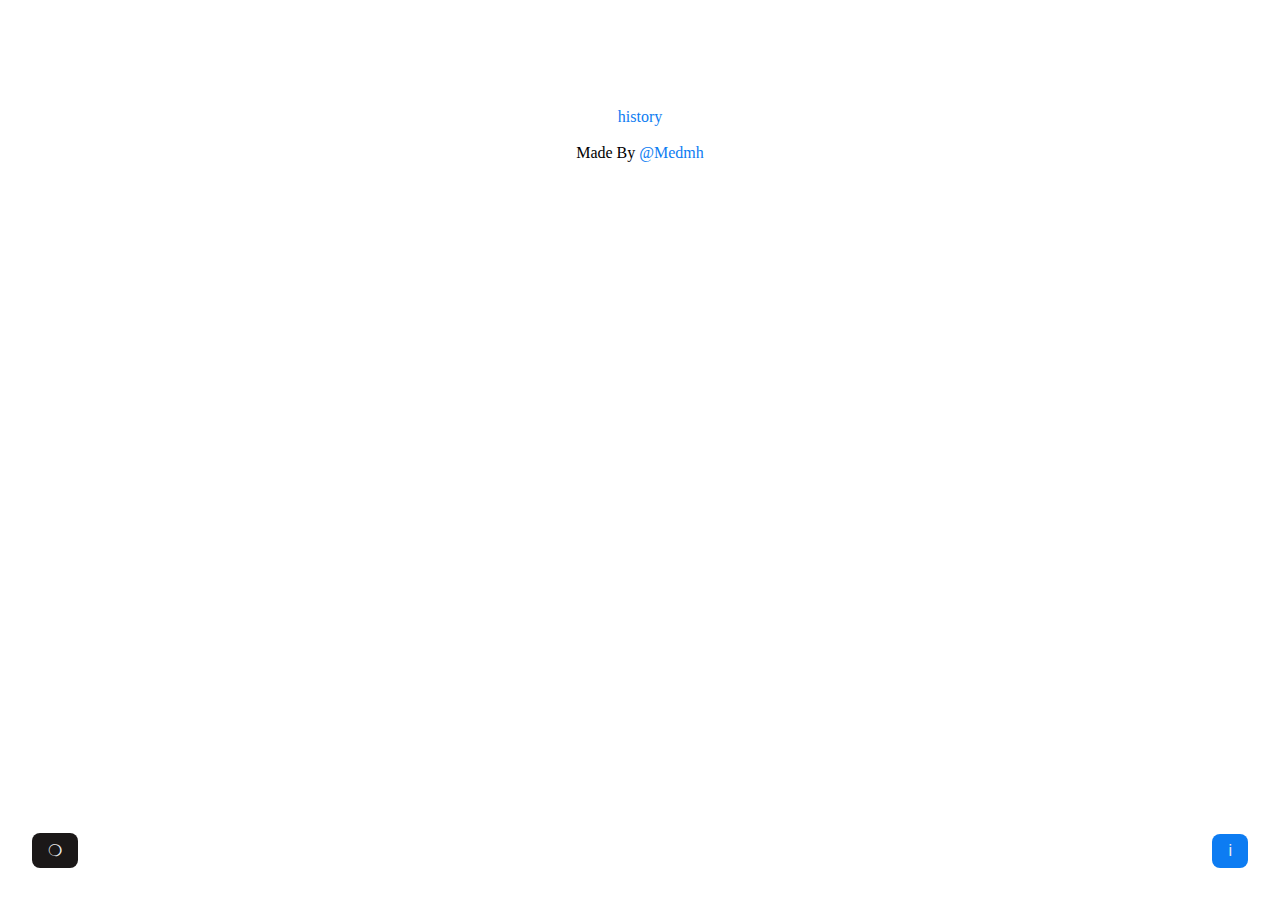
<file: index.html>
<!DOCTYPE html>
<html lang="en">

<head>
    <meta name="viewport"
        content="width=device-width, user-scalable=no, initial-scale=1.0, maximum-scale=1.0, minimum-scale=1.0">
    <meta charset="UTF-8">
    <meta name="theme-color" media="(prefers-color-scheme: dark)" content="black">
    <title>ECS Cell counter</title>
    <link rel="stylesheet" href="style.css" media="all">
    <script src="app.js" defer></script>
    <link rel="shortcut icon" type="image/png" href="./assets/icons/icon-152x152.png">
    <link rel="manifest" href="manifest.json">
</head>

<body>
    <dialog onclick="this.close()">
        <span class="close" onclick="this.close()">&times;</span>
    </dialog>

    <center>

        <div class="new_dialog_cell">

            <dialog class="new">

                <span class="close_new">&times;</span>
                <br>
                <br>
                <div class="d-input">
                    <input type="text" name="cell-name" value="">
                    <br>
                    <button type="submit" class="btn btn-dark add">new</button>

                </div>
            </dialog>
        </div>
    </center>
    <br>
    <br>


    <!-- where the cells are -->
    <div class="container grid"></div>

    <button type="button" class="new-cell btn btn-dark">&#10061;</button>
    <button type="button" class="details btn">i</button>
    <br>
    <br>
    <br>
    <br>
    <center>
        <footer>
            <a style="padding: 20px;" href="./history.html">history</a>
            <br>
            <br>
            Made By <a href="https://medmh.netlify.app/">@Medmh</a></span>
            <br>
        </footer>
        <br>
    </center>


</body>

</html>
</file>
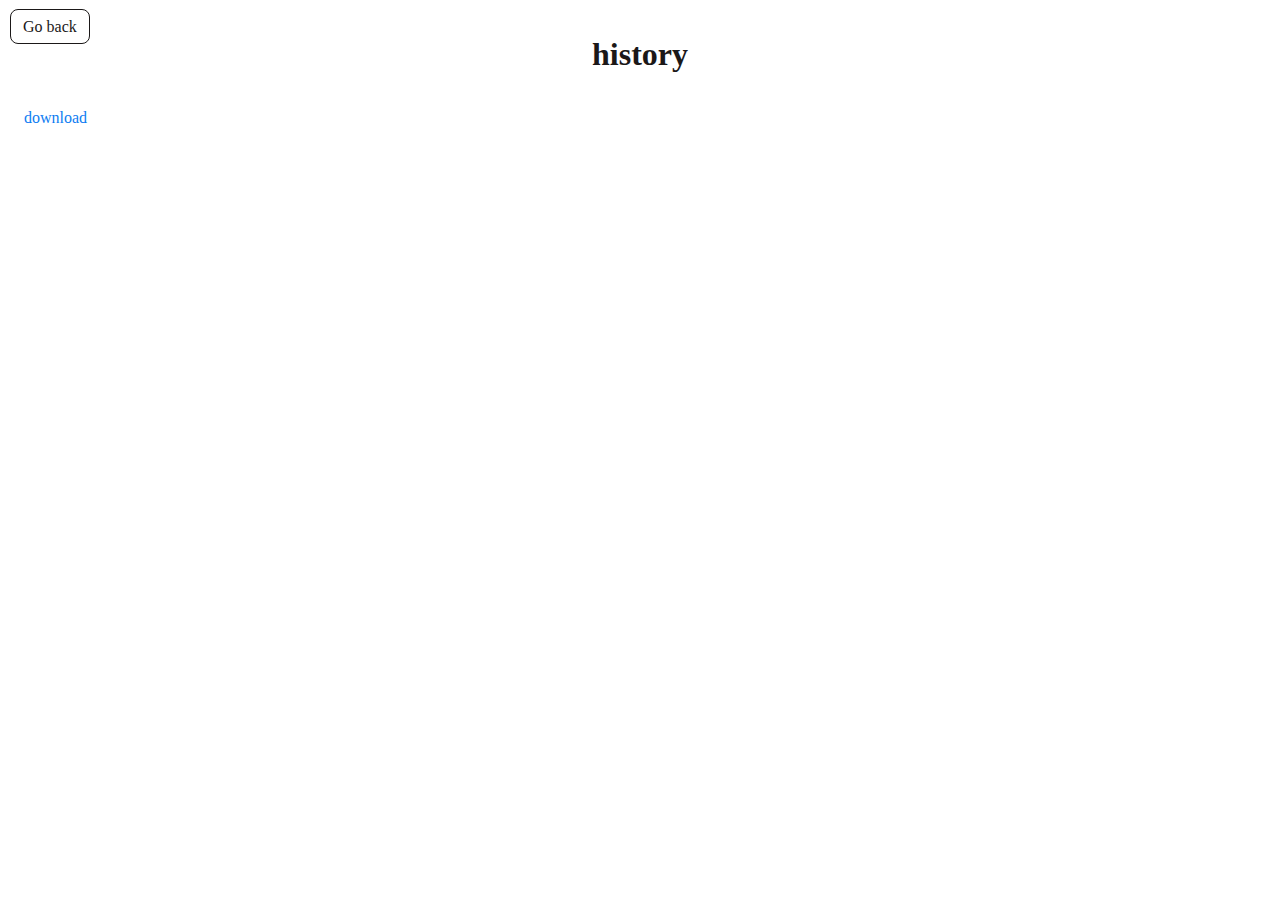
<file: history.html>
<!DOCTYPE html>
<html lang="en">

<head>
    <meta charset="UTF-8">
    <meta name="viewport" content="width=device-width, user-scalable=no, initial-scale=1.0, maximum-scale=1.0, minimum-scale=1.0">
    <title>History</title>
    <link rel="stylesheet" href="style.css" media="all">
    <script src="history.js" defer></script>
</head>

<body>
    <style>
    </style>
    <br>
    <a style="margin: 10px;" href="./index.html" class="btn btn-dark-outline">Go back</a>
    <br>
    <center>
        <h1>history</h1>
    </center>
    <br>
    <br>
    
</body>

</html>
</file>
<file: style.css>
* {
  box-sizing: border-box;
  color: inherit;
  margin: 0;
}

body {
  font-family: Poppins;
}

body::-webkit-scrollbar {
  width: 3px; /* width of the entire scrollbar */
}

ul {
  padding: 0;
  list-style-type: none;
}

a {
  text-decoration: none;
  color: hsl(211deg, 90%, 50%);
}

hr {
  border: 0;
  border-top: 1px dotted #efefef;
}

img {
  max-width: 100%;
}

h1 {
  color: hsl(0deg, 5%, 10%);
}

.fs-bord {
  font-family: "Bord Demo", sans-serif;
}

.container {
  padding-inline: 2em;
  margin-inline: auto;
  max-width: 80rem;
}

input, textarea {
  padding-inline: 30px;
  padding-block: 10px;
  border-radius: 8px;
  outline: none;
  border: 1px solid #d2d2d2;
}

:is(input, textarea):focus {
  border: 1px solid hsl(211deg, 90%, 50%);
}
.btn {
  color: hsl(0deg, 0%, 93%);
  background-color: hsl(211deg, 90%, 50%);
  border-radius: 8px;
  border: none;
  padding: 0.5rem 0.75rem;
  outline: none;
  cursor: pointer;
}
.btn-dark-outline {
  background-color: transparent;
  border: 1px solid hsl(0deg, 5%, 10%);
  color: hsl(0deg, 5%, 10%);
}
.btn-dark {
  background-color: hsl(0deg, 5%, 10%);
}
.btn-dark:hover {
  background-color: transparent;
  border: 1px solid hsl(0deg, 5%, 10%);
  color: hsl(0deg, 5%, 10%);
}
.card {
  display: block;
  padding: 2rem;
  border: 1px solid #ddd;
  border-radius: 8px;
  box-shadow: 1px 3px 5px rgba(0, 0, 0, 0.1);
}
.card .card-head {
  width: 100%;
  margin-bottom: 0.75rem;
}
.card .card-body {
  font-size: 0.75rem;
}
.card .card-body a {
  text-decoration: underline;
}
.card .card-title {
  font-size: 1.5rem;
  padding-bottom: 1rem;
  font-weight: bold;
}
.m-1 {
  margin: 0.5rem;
}

.m-2 {
  margin: 1.5rem;
}

.grid-wrap {
  padding: 2rem;
}

.grid {
  display: grid;
  grid-template-columns: repeat(auto-fit, minmax(15rem, 1fr));
  grid-gap: 1rem;
  text-align: center;
}
.grid + .grid {
  margin-top: 1rem;
}
 .cell {
    display: flex;
    justify-content: center;
    align-items: center;
    flex-direction: row;
    gap: 5px;
}

.details {
    padding: 0.5rem 1rem;
    position: fixed;
    bottom: 2rem;
    right: 2rem;
    font-weight: 2rem;
    font-size: 1rem;
}
.new-cell {
    padding: 0.5rem 1rem;
    position: fixed;
    bottom: 2rem;
    left: 2rem;
    font-weight: 2rem;
    font-size: 1rem;
}

.close_new {
    color: red;
    font-weight: 900;
    font-size: 1.5rem;
    float: right;
    cursor: pointer;
}
table {
  border: 1px solid #ddd;
  border-collapse: collapse;
  margin: 0 auto;
  padding: 0;
  width: 100%;
  max-width: 100%;
  table-layout: fixed;
}
table tr {
  border: 1px solid #ddd;
  padding: 0.35em;
}
table th {
  font-size: 0.85em;
  letter-spacing: 0.1em;
  text-transform: uppercase;
}
table th, table td {
  padding: 0.625em;
  text-align: center;
}
@media (max-width: 720px) {
  table {
    border: 0;
  }
  table caption {
    font-size: 1.3em;
  }
  table thead {
    border: none;
    clip: rect(0 0 0 0);
    height: 1px;
    margin: -1px;
    overflow: hidden;
    padding: 0;
    position: absolute;
    width: 1px;
  }
  table tr {
    border-bottom: 3px solid #ddd;
    display: block;
    margin-bottom: 0.625em;
  }
  table td {
    border-bottom: 1px solid #ddd;
    display: block;
    font-size: 0.8em;
    text-align: right;
  }
  table td::before {
    content: attr(data-label);
    float: left;
    font-weight: bold;
    text-transform: uppercase;
  }
  table td:last-child {
    border-bottom: 0;
  }
}
.new{
    padding: 20px;
    margin: 0 auto;
    position: absolute;
    bottom: 50%;
    z-index:50;
}
.new .d-input{
    display: flex;
    flex-wrap: wrap;
    flex-direction: column;
}

.hide{
    display: none;
}
#draggable {
  position: absolute;
  top: 50%;
  left: 50%;
  transform: translate(-50%, -50%);
  width: 100px;
  height: 100px;
  background-color: #f00;
  text-align: center;
  line-height: 100px;
  color: #fff;
  font-size: 16px;
}

.dragging {
  opacity: 0.5;
}
</file>
